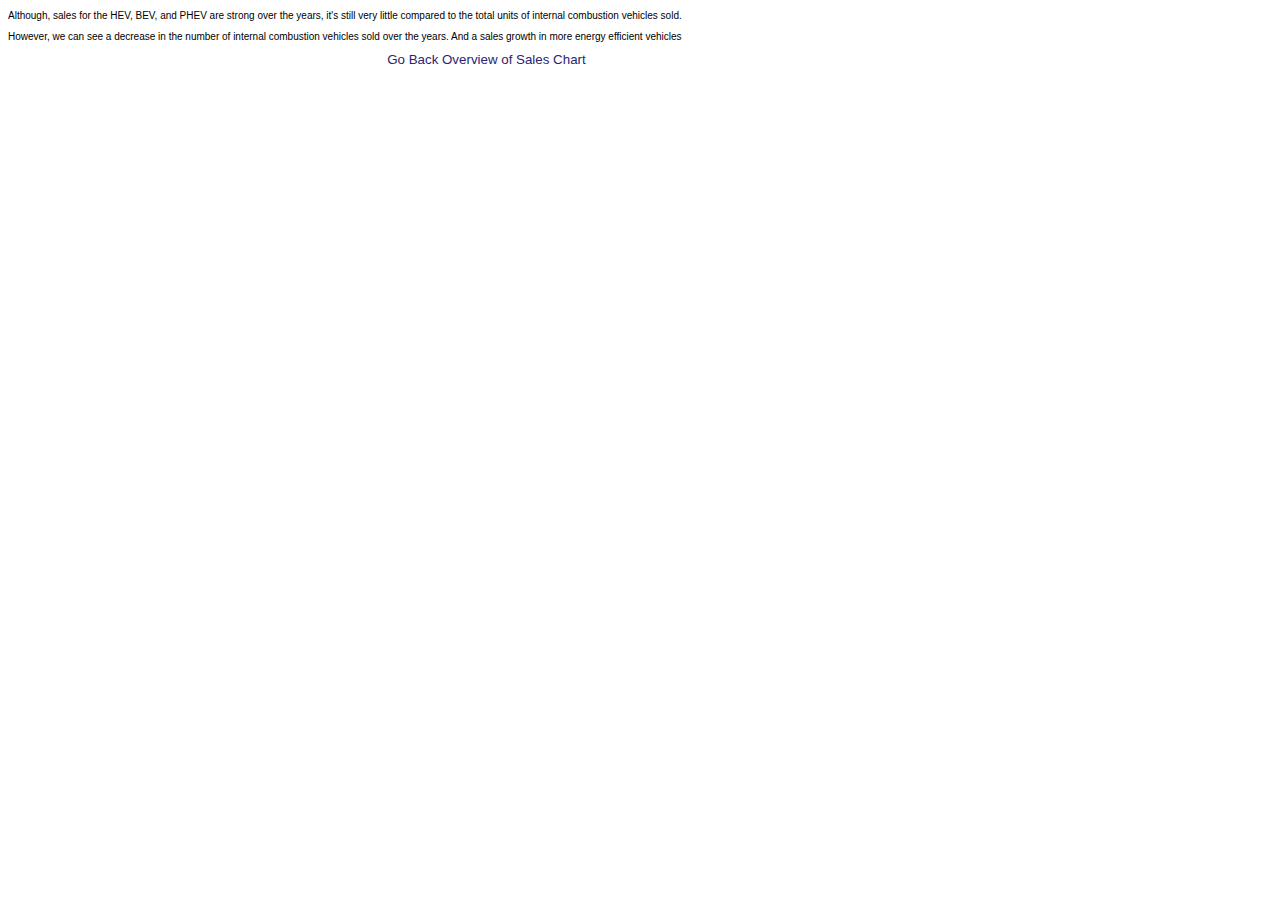
<file: bars.html>
<!DOCTYPE html>
<meta charset="utf-8">
<style>


  a:hover {
  font-weight: 900;
}

a, u {
  text-decoration: none;
  color:rgb(42, 37, 112);
}

button {
  margin-left: 30%;
  padding: 0;
border: none;
background: none;
}
body {
  font: 10px sans-serif;
}

.axis path,
.axis line {
  fill: none;
  stroke: #000;
  shape-rendering: crispEdges;
}

.x.axis path {
  display: none;
}

div.tooltip {	
    position: absolute;			
    text-align: center;			
    width: 60px;					
    height: 28px;					
    padding: 2px;				
    font: 12px sans-serif;		
    background: lightsteelblue;	
    border: 0px;		
    border-radius: 8px;			
    pointer-events: none;			
}

</style>
<body>
<script src="https://d3js.org/d3.v5.min.js"></script>
<script>

const groupData = [
                 { key: 2015, values:
                                              [
                                                {grpName:'Hybrid', grpValue:2.2},
                                                {grpName:'PHEV', grpValue:0.3},
                                                {grpName:'EV', grpValue:0.4},
                                                {grpName:'ICEV',grpValue:100-2.2-0.3-0.4}
                                              ]
                 },
                 { key: 2016, values:
                                              [
                                                {grpName:'Hybrid', grpValue:2},
                                                {grpName:'PHEV', grpValue:0.4},
                                                {grpName:'EV', grpValue:0.5},
                                                {grpName:'ICEV',grpValue:100-2-0.4-0.5}
                                              ]
                 },
                 { key: 2017, values:
                                              [
                                                {grpName:'Hybrid', grpValue:2.2},
                                                {grpName:'PHEV', grpValue:0.5},
                                                {grpName:'EV', grpValue:0.6},
                                                {grpName:'ICEV',grpValue:100-2.2-0.5-0.6}
                                              ]
                 },
                 { key: 2018, values:
                                              [
                                                {grpName:'Hybrid', grpValue:2},
                                                {grpName:'PHEV', grpValue:0.7},
                                                {grpName:'EV', grpValue:1.2},
                                                {grpName:'ICEV',grpValue:100-2-0.7-1.2}
                                              ]
                 },
                 { key: 2019, values:
                                              [
                                                {grpName:'Hybrid', grpValue:2.4},
                                                {grpName:'PHEV', grpValue:0.5},
                                                {grpName:'EV', grpValue:1.4},
                                                {grpName:'ICEV',grpValue:100-2.4-0.5-1.3}
                                              ]
                 },
                 { key: 2020, values:
                                              [
                                                {grpName:'Hybrid', grpValue:3.2},
                                                {grpName:'PHEV', grpValue:0.5},
                                                {grpName:'EV', grpValue:1.7},
                                                {grpName:'ICEV',grpValue:100-3.2-0.5-1.7}
                                              ]
                 },
                 { key: 2021, values:
                                              [
                                                {grpName:'Hybrid', grpValue:5.5},
                                                {grpName:'PHEV', grpValue:1.2},
                                                {grpName:'EV', grpValue:3.2},
                                                {grpName:'ICEV',grpValue:100-5.5-1.2-3.2}
                                              ]
                 }
                                  
                  ];


    var margin = {top: 20, right: 20, bottom: 30, left: 40},
    width = 800 - margin.left - margin.right,
    height = 500 - margin.top - margin.bottom;

    
   
    var x0  = d3.scaleBand().rangeRound([0, width],.5);
    var x1  = d3.scaleBand();
    var y   = d3.scaleLinear().rangeRound([height, 0]);

    var div = d3.select("body").append("div")	
    .attr("class", "tooltip")				
    .style("opacity", 0);

    var xAxis = d3.axisBottom().scale(x0)
                                .tickValues(groupData.map(d=>d.key));

    var yAxis = d3.axisLeft().scale(y);

    const color = d3.scaleOrdinal(d3.schemeCategory10);

    var svg = d3.select('body').append("svg")
    .attr("width", width + margin.left + margin.right)
    .attr("height", height + margin.top + margin.bottom)
    .append("g")
    .attr("transform", "translate(" + margin.left + "," + margin.top + ")");

    var categoriesNames = groupData.map(function(d) { return d.key; });
    var rateNames       = groupData[0].values.map(function(d) { return d.grpName; });

    x0.domain(categoriesNames);
    x1.domain(rateNames).rangeRound([0, x0.bandwidth()]);
    y.domain([0, d3.max(groupData, function(key) { return d3.max(key.values, function(d) { return d.grpValue; }); })]);

    svg.append("g")
      .attr("class", "x axis")
      .attr("transform", "translate(0," + height + ")")
      .call(xAxis);

      svg.append("text")
    .attr("class", "x label")
    .attr("text-anchor", "end")
    .attr("x", width / 2)
    .attr("y", height + 30)
    .style("font-size","15")
    .text("Year");


    svg.append("g")
      .attr("class", "y axis")
      .style('opacity','0')
      .call(yAxis)


      svg.append("text")
            .attr("transform", "rotate(-90)")
            .attr("x", -100 )
            .attr("dy", "-30")
            .style("text-anchor", "end")
            .style("font-size","15")
            .text("% of total light vehicle market share");

    svg.select('.y').transition().duration(500).delay(1300).style('opacity','1');

    var slice = svg.selectAll(".slice")
      .data(groupData)
      .enter().append("g")
      .attr("class", "g")
      .attr("transform",function(d) { return "translate(" + x0(d.key) + ",0)"; });
    

      slice.selectAll("rect")
      .data(function(d) { return d.values; })
        .enter().append("rect")
            .attr("width", x1.bandwidth() / 1.25 )
            .attr("x", function(d) { return x1(d.grpName) +5;})
             .style("fill", function(d) { return color(d.grpName) })
             .attr("y", function(d) { return y(0); })
             .attr("height", function(d) { return height - y(0); })
             .on("mouseover", function(d) {		
            div.transition()		
                .duration(200)		
                .style("opacity", .9);		
            div	.html(d.grpName + "<br/>"  + d.grpValue + "%")	
                .style("left", (d3.event.pageX) + "px")		
                .style("top", (d3.event.pageY - 28) + "px")
                d3.select(this).style("fill", d3.rgb(color(d.grpName)).darker(2));
            })					
        .on("mouseout", function(d) {		
            div.transition()		
                .duration(500)		
                .style("opacity", 0)
                d3.select(this).style("fill", color(d.grpName));	
              
        });


    slice.selectAll("rect")
      .transition()
      .delay(function (d) {return Math.random()*1000;})
      .duration(1000)
      .attr("y", function(d) { return y(d.grpValue); })
      .attr("height", function(d) { return height - y(d.grpValue); });

  
  var legend = svg.selectAll(".legend")
      .data(groupData[0].values.map(function(d) { return d.grpName; }).reverse())
  .enter().append("g")
      .attr("class", "legend")
      .attr("transform", function(d,i) { return "translate(0," + i * 20 + ")"; })
      .style("opacity","0");

  legend.append("rect")
      .attr("x", width - 18)
      .attr("width", 18)
      .attr("height", 18)
      .style("fill", function(d) { return color(d); });

  legend.append("text")
      .attr("x", width - 24)
      .attr("y", 9)
      .attr("dy", ".35em")
      .style("text-anchor", "end")
      .text(function(d) {return d; });

  legend.transition().duration(500).delay(function(d,i){ return 1300 + 100 * i; }).style("opacity","1");

      const title = '% Of Total Light Vehicle Market Share';

      svg.append('text')
          .attr('class', 'title')
          .attr('y', 20)
          .attr('x',200)
          .style("font-size","15")
          .text(title);
        



</script>
<p>Although, sales for the HEV, BEV, and PHEV are strong over the years, it's still very little compared to the total units of internal combustion vehicles sold.</p>
<p>However, we can see a decrease in the number of internal combustion vehicles sold over the years. And a sales growth in more energy efficient vehicles</p>
<div class="spec1">
<button><a href="test.html">Go Back Overview of Sales Chart</a></button>
</div>
</body>
</html>
</file>
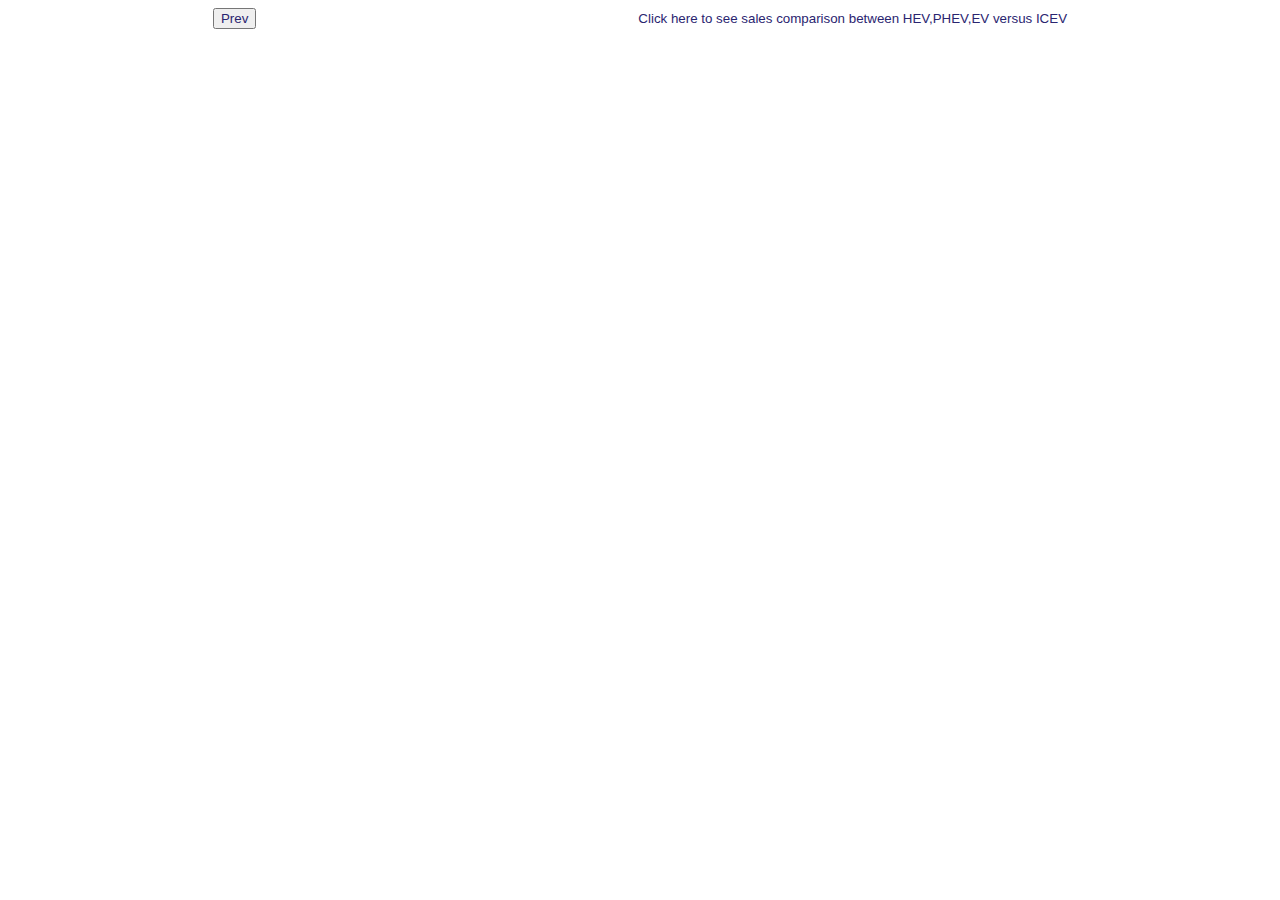
<file: test.html>
<!DOCTYPE html>
<meta charset="utf-8">

<head>
    <title></title>
    <script src="https://d3js.org/d3.v4.js"></script>

    <style>
a:hover {
  font-weight: 300;
}
a, u {
  text-decoration: none;
  color:rgb(42, 37, 112);
}
        
        #but1 {
            margin-left: 30%;
            padding: 0;
            border: none;
            background: none;
        }

        body {
          font: 10px sans-serif;
          text-align: center;
        }
        
        .axis path,
        .axis line {
          fill: none;
          stroke: #000;
          shape-rendering: crispEdges;
        }
        
        .x.axis path {
          display: none;
        }
        
        div.tooltip {	
            position: absolute;			
            text-align: center;			
            width: 80px;					
            height: 28px;					
            padding: 2px;				
            font: 12px sans-serif;		
            background: lightsteelblue;	
            border: 0px;		
            border-radius: 8px;			
            pointer-events: none;			
        }
        
        </style>
</head>
<body>
<!-- Create a div where the graph will take place -->
<div id="my_dataviz"></div>
<script>

    // set the dimensions and margins of the graph
    var margin = {top: 10, right: 30, bottom: 20, left: 50},
        width = 900 - margin.left - margin.right,
        height = 400 - margin.top - margin.bottom;

    var div = d3.select("body").append("div")	
    .attr("class", "tooltip")				
    .style("opacity", 0);
    
    // append the svg object to the body of the page
    var svg = d3.select("#my_dataviz")
      .append("svg")
        .attr("width", width + margin.left + margin.right)
        .attr("height", height + margin.top + margin.bottom)
      .append("g")
        .attr("transform",
              "translate(" + margin.left + "," + margin.top + ")");
    
    // Parse the Data
    d3.csv("https://gist.githubusercontent.com/lwu123/491c0b3efdc493c2252b703793cb206d/raw/carsales.csv", function(data) {
    
      // List of subgroups = header of the csv files = soil condition here
      var subgroups = data.columns.slice(5)
    
      // List of groups = species here = value of the first column called group -> I show them on the X axis
      var groups = d3.map(data, function(d){return(d.calendar_year)}).keys()
    
      // Add X axis
      var x = d3.scaleBand()
          .domain(groups)
          .range([0, width])
          .padding([0.2])
      svg.append("g")
        .attr("transform", "translate(0," + height + ")")
        .call(d3.axisBottom(x).tickSize(0));
    
      // Add Y axis
      var y = d3.scaleLinear()
        .domain([0, 10])
        .range([ height, 0 ]);
      svg.append("g")
        .call(d3.axisLeft(y));
    
      // Another scale for subgroup position?
      var xSubgroup = d3.scaleBand()
        .domain(subgroups)
        .range([0, x.bandwidth()])
        .padding([0.05])
    
      // color palette = one color per subgroup
      var color = d3.scaleOrdinal()
        .domain(subgroups)
        .range(['#377eb8','#b87137','#4daf4a'])
    
      // Show the bars
      svg.append("g")
        .selectAll("g")
        // Enter in data = loop group per group
        .data(data)
        .enter()
        .append("g")
          .attr("transform", function(d) { return "translate(" + x(d.calendar_year) + ",0)"; })
        .selectAll("rect")
        .data(function(d) { return subgroups.map(function(key) { return {key: key, value: d[key]}; }); })
        .enter().append("rect")
          .attr("x", function(d) { return xSubgroup(d.key); })
          .attr("y", function(d) { return y(d.value); })
          .attr("width", xSubgroup.bandwidth())
          .attr("height", function(d) { return height - y(d.value); })
          .attr("fill", function(d) { return color(d.key); })
          .on("mouseover", function(d) {		
            div.transition()		
                .duration(200)		
                .style("opacity", .9);		
            div	.html(d.key + "<br/>"  + d.value + "%")	
                .style("left", (d3.event.pageX) + "px")		
                .style("top", (d3.event.pageY - 28) + "px");	
            })					
        .on("mouseout", function(d) {		
            div.transition()		
                .duration(500)		
                .style("opacity", 0);	
        });


      const title = 'Overview of Sales Chart Over the Years';

      svg.append('text')
          .attr('class', 'title')
          .attr('y', 20)
          .attr('x',300)
          .style("font-size","15")
          .text(title);
    
    })
    
    </script>
    <div class="spec">
        <button><a href="index4.html">Prev</a></button>
    <button id="but1"><a href="bars.html">Click here to see sales comparison between HEV,PHEV,EV versus ICEV</a></button>
    </div>
</body>
</html>
</file>
